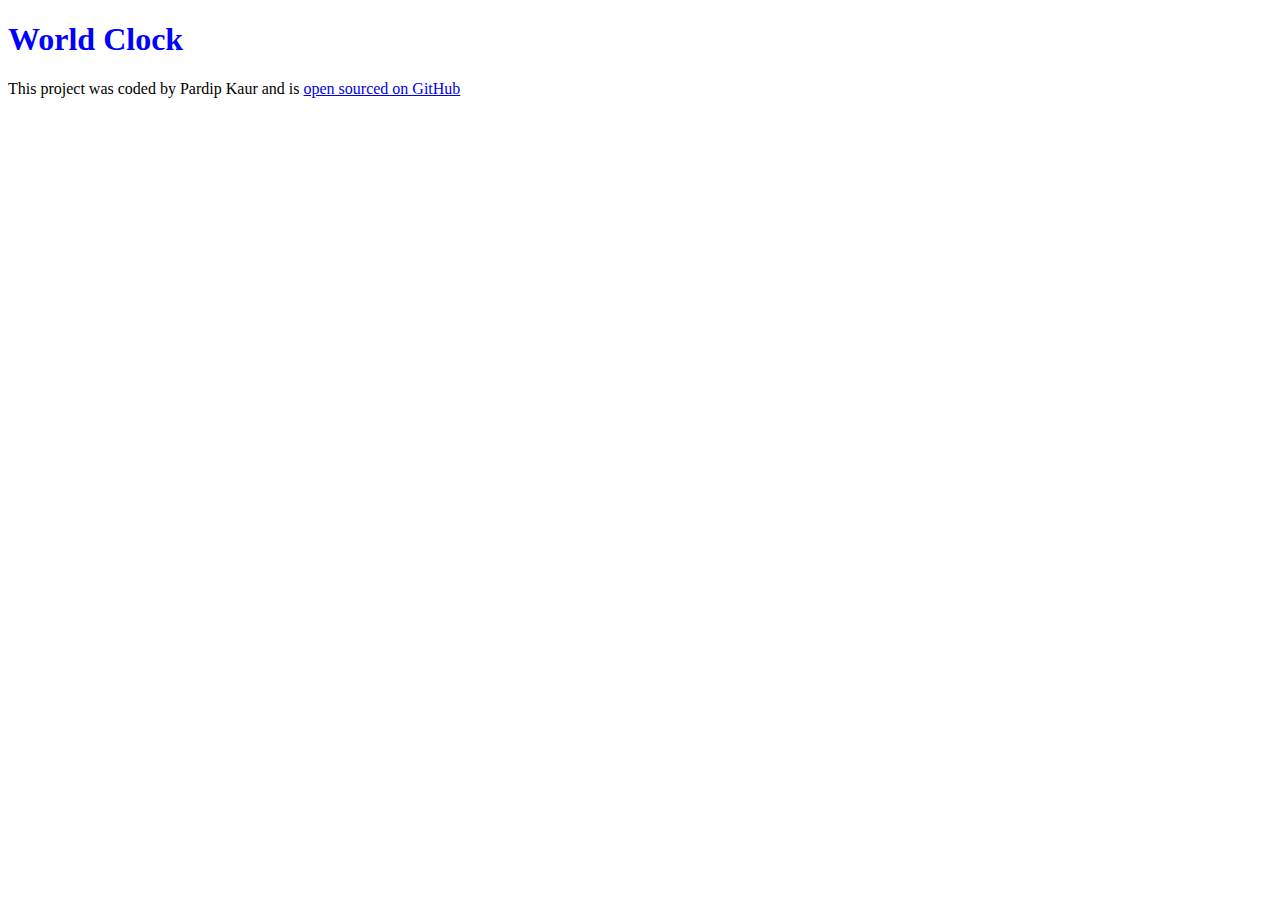
<file: World-Clock.Project/index.html>
<!DOCTYPE html>
<html lang="en">
<head>
    <meta charset="UTF-8">
    <meta http-equiv="X-UA-Compatible" content="IE=edge">
    <meta name="viewport" content="width=device-width, initial-scale=1.0">
    <link rel="stylesheet" href="style.css"/>
    <title><World-Clock-Project></title>
</head>
<body>
    <h1>World Clock</h1>
    <footer>
        This project was coded by Pardip Kaur and is <a href="#" target=""blank>open sourced on GitHub</a>
    </footer>
    <script src="index.js"></script>
</body>
</html>
</file>
<file: World-Clock.Project/style.css>
h1 {
    color: blue;
}
</file>
